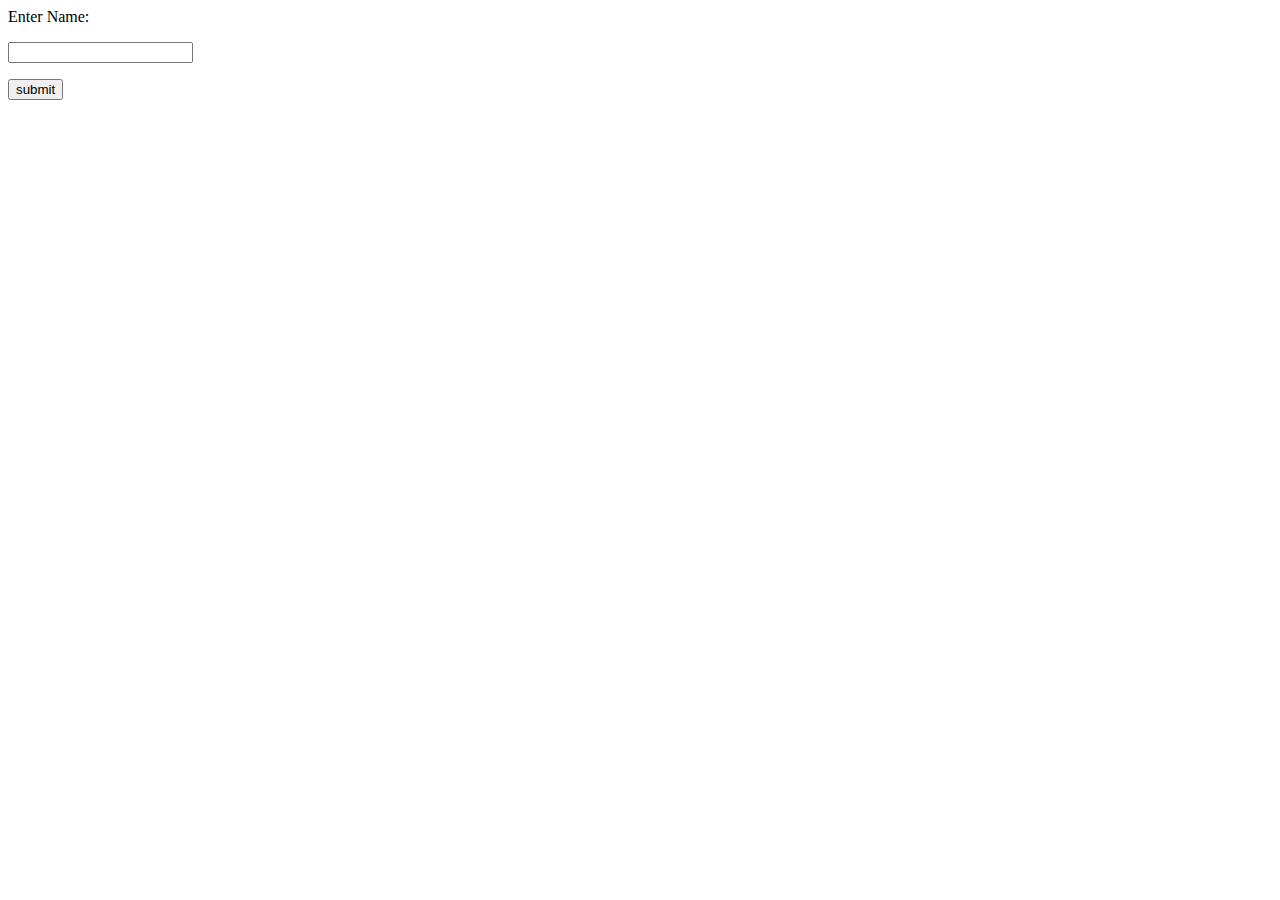
<file: web_app/Flask/templates/login.html>
<html>
   <body>
      <form action = "http://localhost:5000/login" method = "post">
         <p>Enter Name:</p>
         <p><input type = "text" name = "nm" /></p>
         <p><input type = "submit" value = "submit" /></p>
      </form>
   </body>
</html>
</file>
